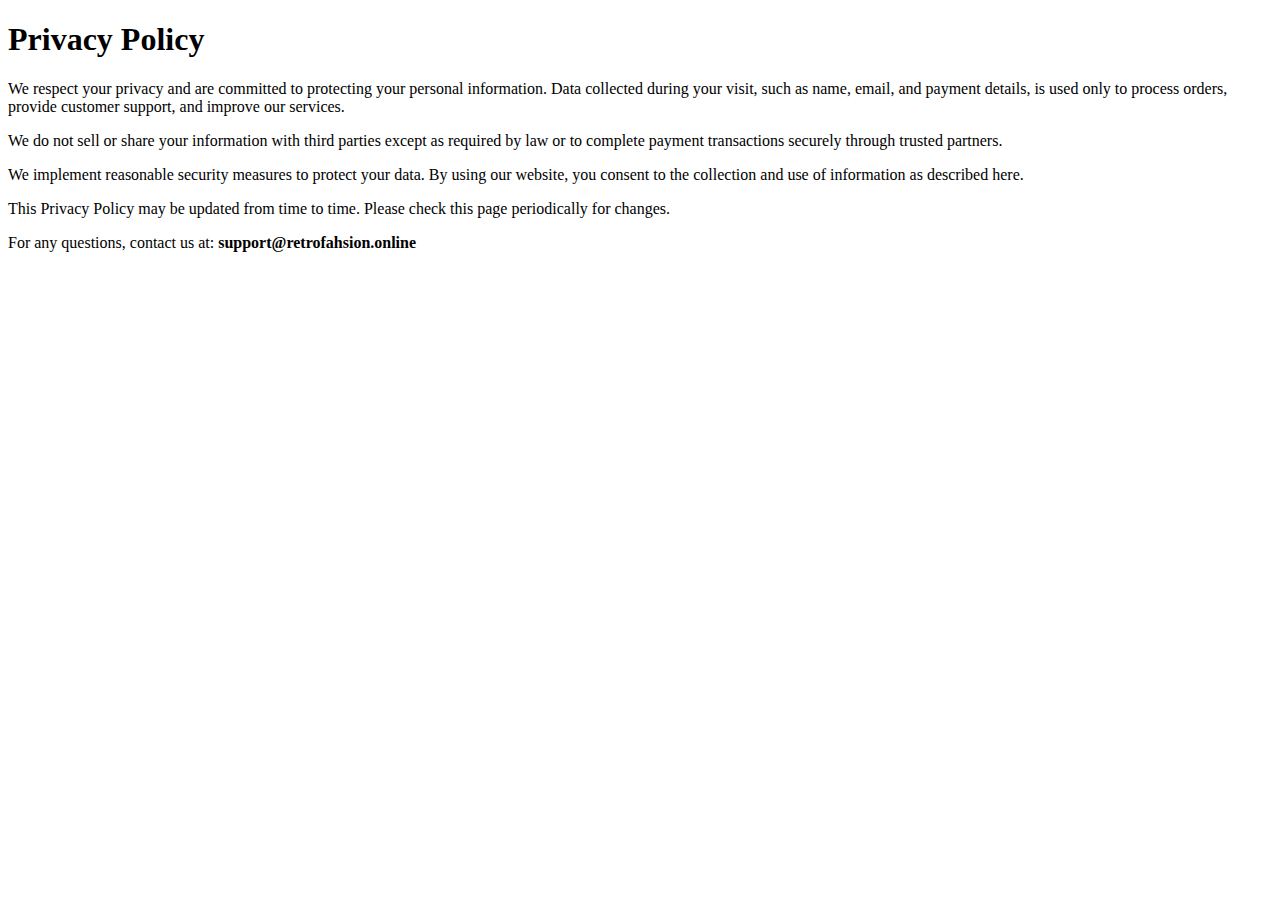
<file: privacy/index.html>
<!DOCTYPE html>
<html lang="en">
<head>
  <meta charset="UTF-8">
  <title>Privacy Policy</title>
</head>
<body>
  <h1>Privacy Policy</h1>
  <p>We respect your privacy and are committed to protecting your personal information. 
     Data collected during your visit, such as name, email, and payment details, is used 
     only to process orders, provide customer support, and improve our services.</p>

  <p>We do not sell or share your information with third parties except as required by law 
     or to complete payment transactions securely through trusted partners.</p>

  <p>We implement reasonable security measures to protect your data. 
     By using our website, you consent to the collection and use of information as described here.</p>

  <p>This Privacy Policy may be updated from time to time. 
     Please check this page periodically for changes.</p>

  <p>For any questions, contact us at: <strong>support@retrofahsion.online</strong></p>
</body>
</html>
</file>
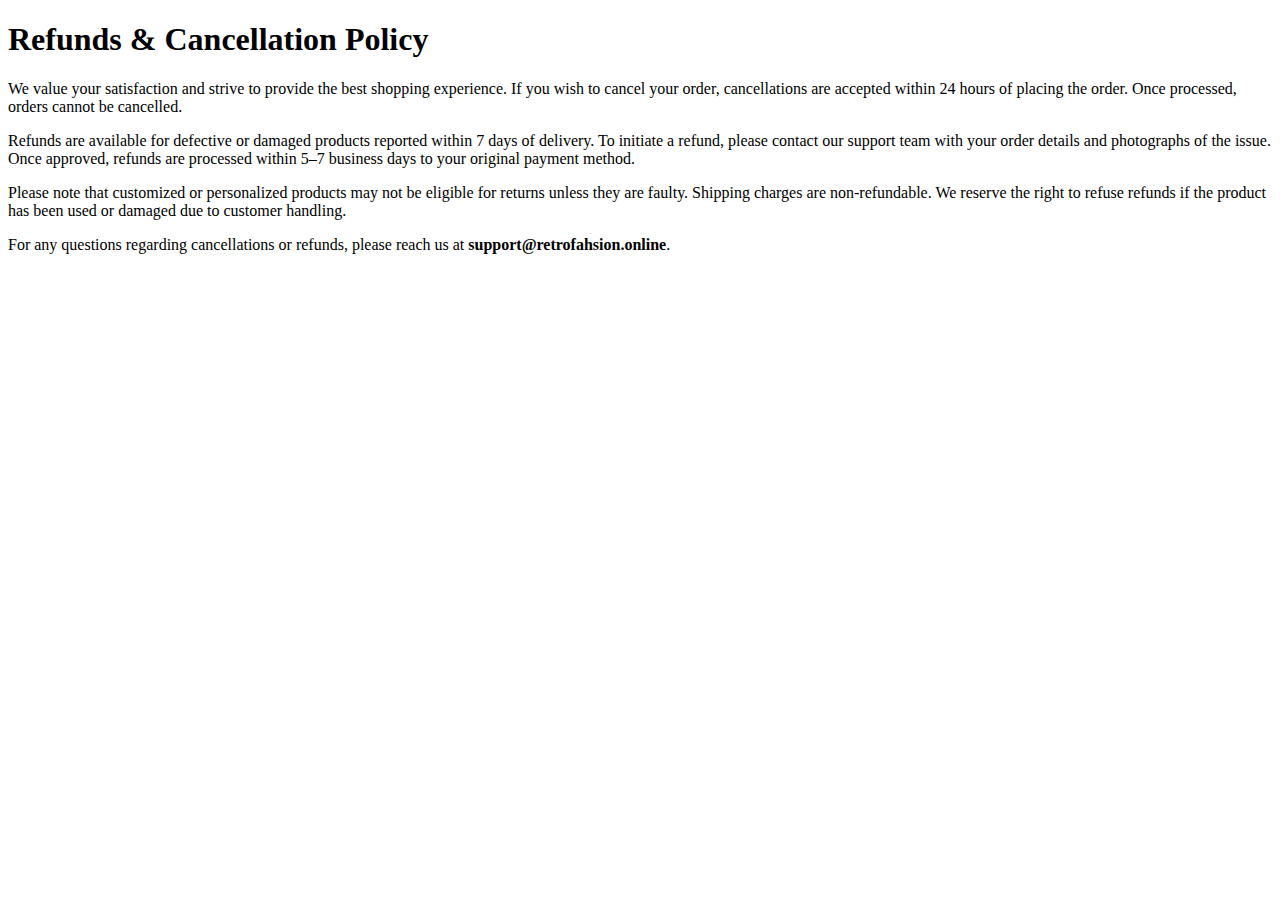
<file: refunds/index.html>
<!DOCTYPE html>
<html lang="en">
<head>
  <meta charset="UTF-8">
  <title>Refunds & Cancellation Policy</title>
</head>
<body>
  <h1>Refunds & Cancellation Policy</h1>

  <p>We value your satisfaction and strive to provide the best shopping experience. 
     If you wish to cancel your order, cancellations are accepted within 24 hours of placing the order. 
     Once processed, orders cannot be cancelled.</p>

  <p>Refunds are available for defective or damaged products reported within 7 days of delivery. 
     To initiate a refund, please contact our support team with your order details and photographs of the issue. 
     Once approved, refunds are processed within 5–7 business days to your original payment method.</p>

  <p>Please note that customized or personalized products may not be eligible for returns unless they are faulty. 
     Shipping charges are non-refundable. 
     We reserve the right to refuse refunds if the product has been used or damaged due to customer handling.</p>

  <p>For any questions regarding cancellations or refunds, please reach us at 
     <strong>support@retrofahsion.online</strong>.</p>
</body>
</html>
</file>
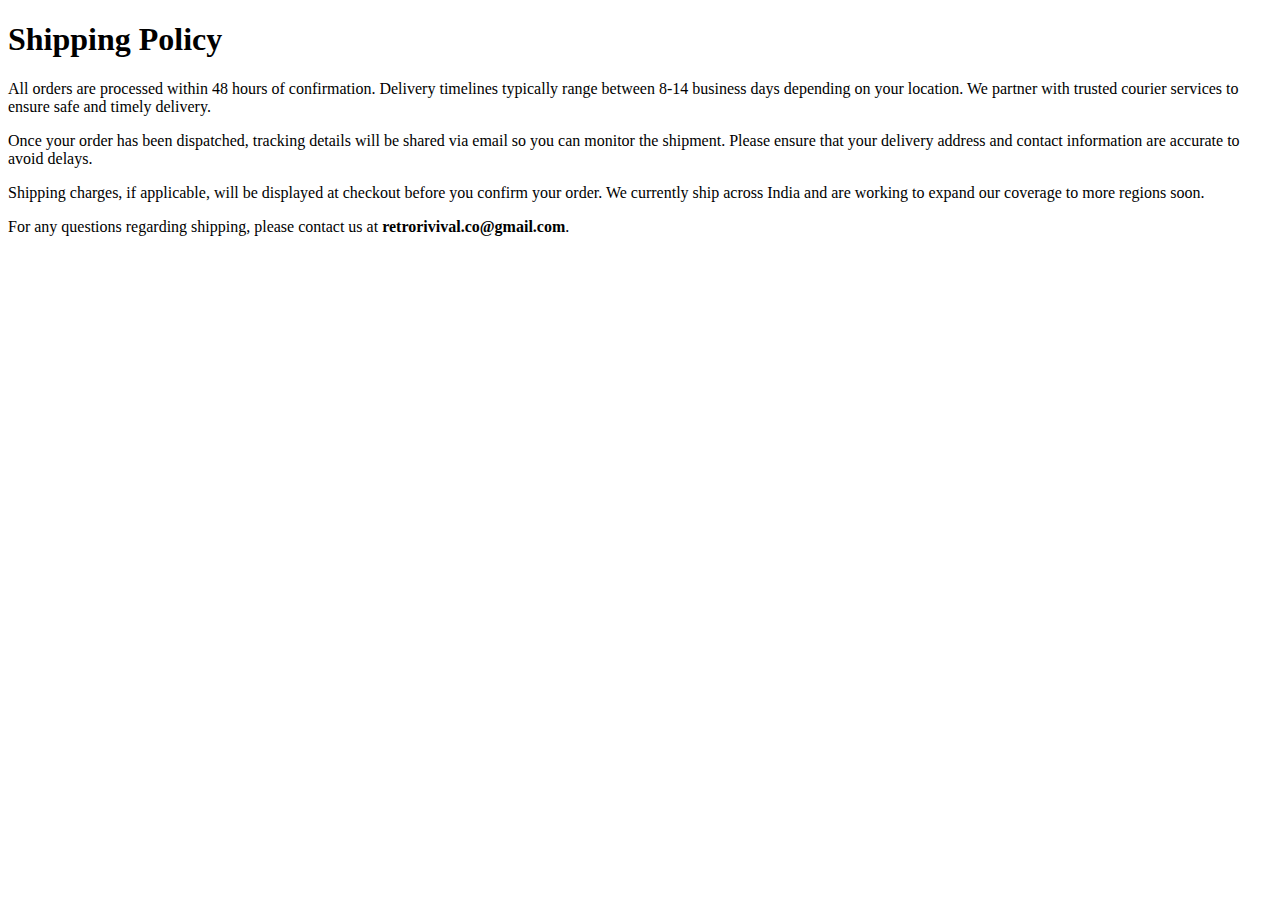
<file: shipping/index.html>
<!DOCTYPE html>
<html lang="en">
<head>
  <meta charset="UTF-8">
  <title>Shipping Policy</title>
</head>
<body>
  <h1>Shipping Policy</h1>

  <p>All orders are processed within 48 hours of confirmation. 
     Delivery timelines typically range between 8-14 business days depending on your location. 
     We partner with trusted courier services to ensure safe and timely delivery.</p>

  <p>Once your order has been dispatched, tracking details will be shared via email so you can monitor the shipment. 
     Please ensure that your delivery address and contact information are accurate to avoid delays.</p>

  <p>Shipping charges, if applicable, will be displayed at checkout before you confirm your order. 
     We currently ship across India and are working to expand our coverage to more regions soon.</p>

  <p>For any questions regarding shipping, please contact us at 
     <strong>retrorivival.co@gmail.com</strong>.</p>
</body>
</html>
</file>
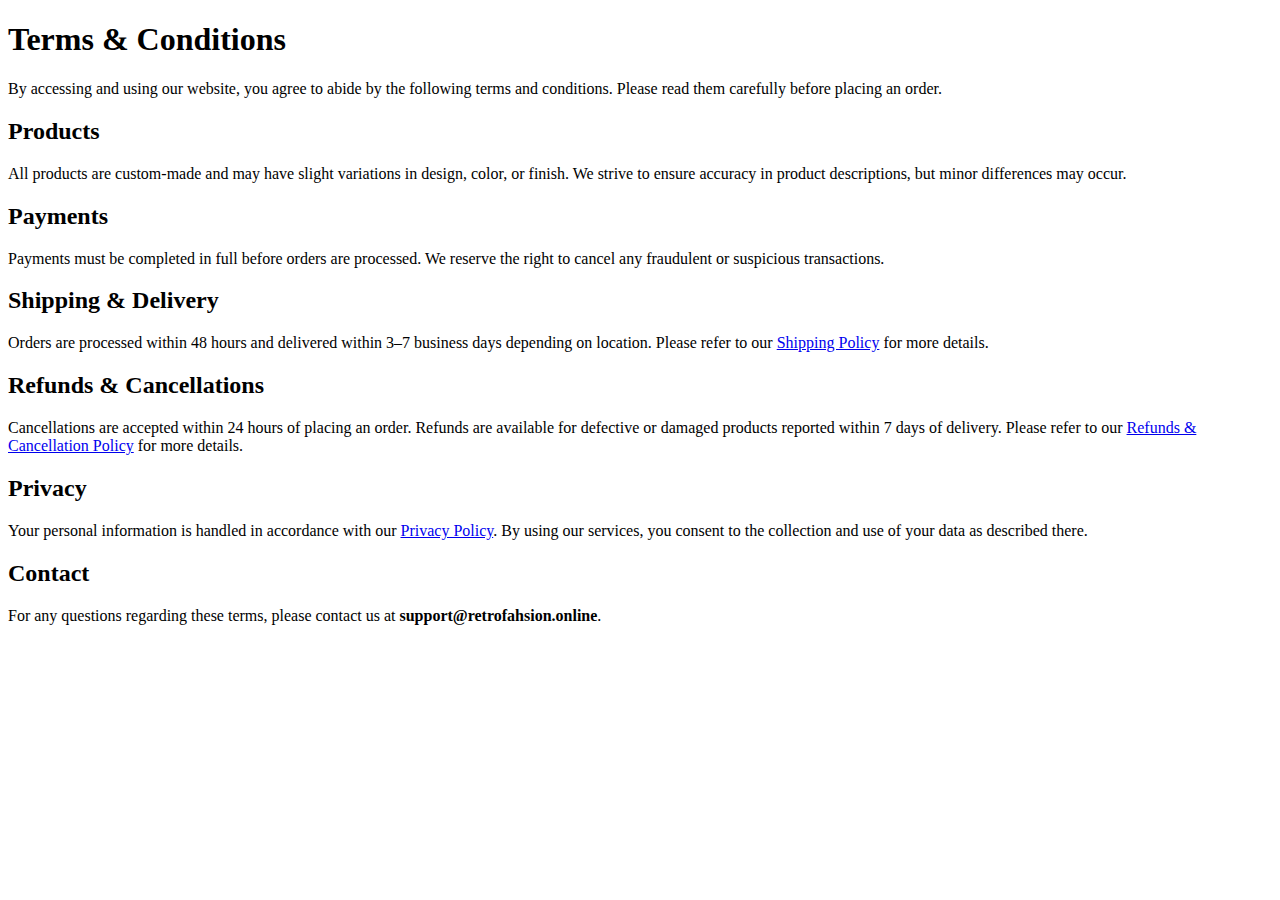
<file: terms/index.html>
<!DOCTYPE html>
<html lang="en">
<head>
  <meta charset="UTF-8">
  <title>Terms & Conditions</title>
</head>
<body>
  <h1>Terms & Conditions</h1>

  <p>By accessing and using our website, you agree to abide by the following terms and conditions. 
     Please read them carefully before placing an order.</p>

  <h2>Products</h2>
  <p>All products are custom-made and may have slight variations in design, color, or finish. 
     We strive to ensure accuracy in product descriptions, but minor differences may occur.</p>

  <h2>Payments</h2>
  <p>Payments must be completed in full before orders are processed. 
     We reserve the right to cancel any fraudulent or suspicious transactions.</p>

  <h2>Shipping & Delivery</h2>
  <p>Orders are processed within 48 hours and delivered within 3–7 business days depending on location. 
     Please refer to our <a href="shipping.html">Shipping Policy</a> for more details.</p>

  <h2>Refunds & Cancellations</h2>
  <p>Cancellations are accepted within 24 hours of placing an order. 
     Refunds are available for defective or damaged products reported within 7 days of delivery. 
     Please refer to our <a href="refunds.html">Refunds & Cancellation Policy</a> for more details.</p>

  <h2>Privacy</h2>
  <p>Your personal information is handled in accordance with our <a href="privacy.html">Privacy Policy</a>. 
     By using our services, you consent to the collection and use of your data as described there.</p>

  <h2>Contact</h2>
  <p>For any questions regarding these terms, please contact us at 
     <strong>support@retrofahsion.online</strong>.</p>

</body>
</html>
</file>
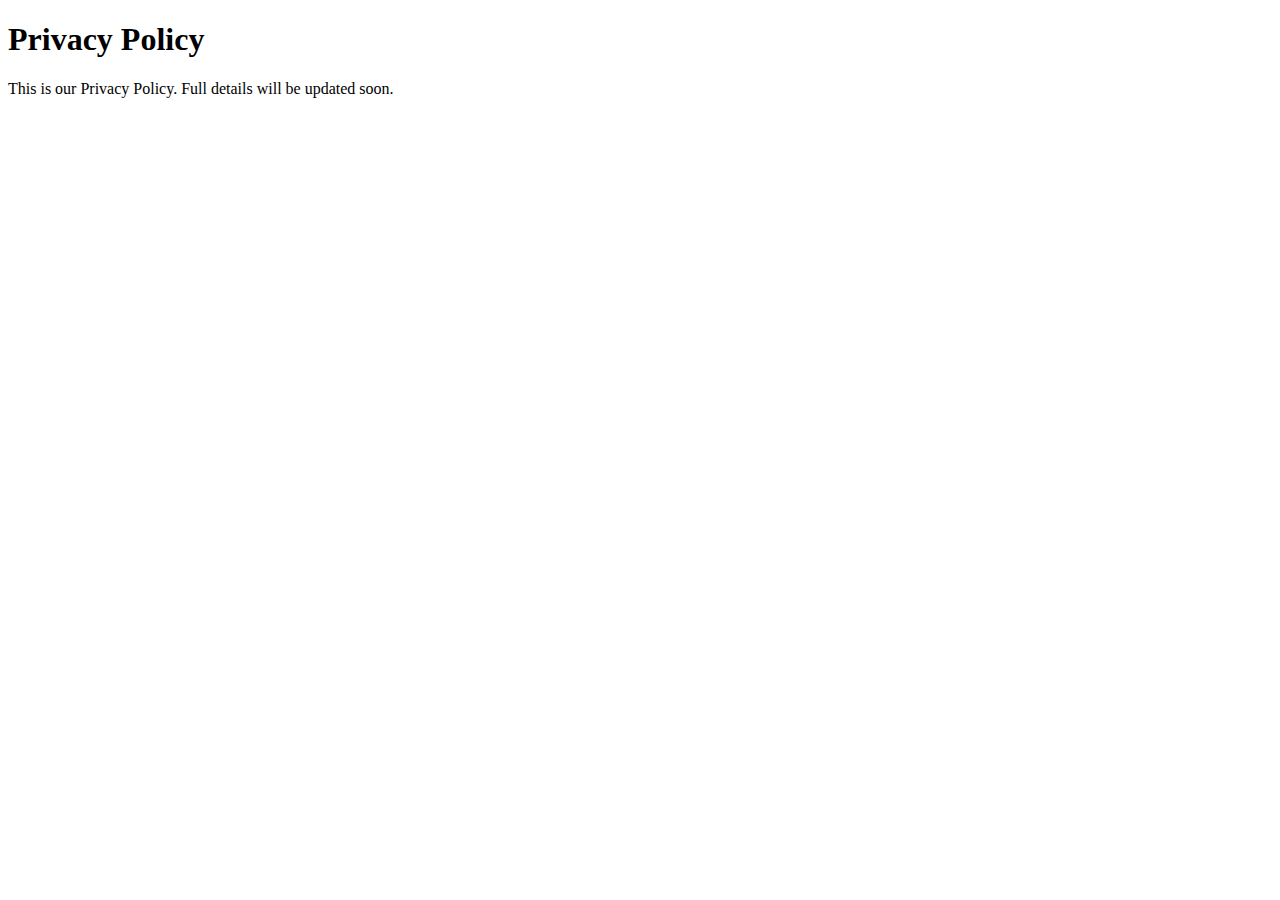
<file: privacy.html>
<!DOCTYPE html>
<html lang="en">
<head>
  <meta charset="UTF-8">
  <title>Privacy Policy</title>
</head>
<body>
  <h1>Privacy Policy</h1>
  <p>This is our Privacy Policy. Full details will be updated soon.</p>
</body>
</html>
</file>
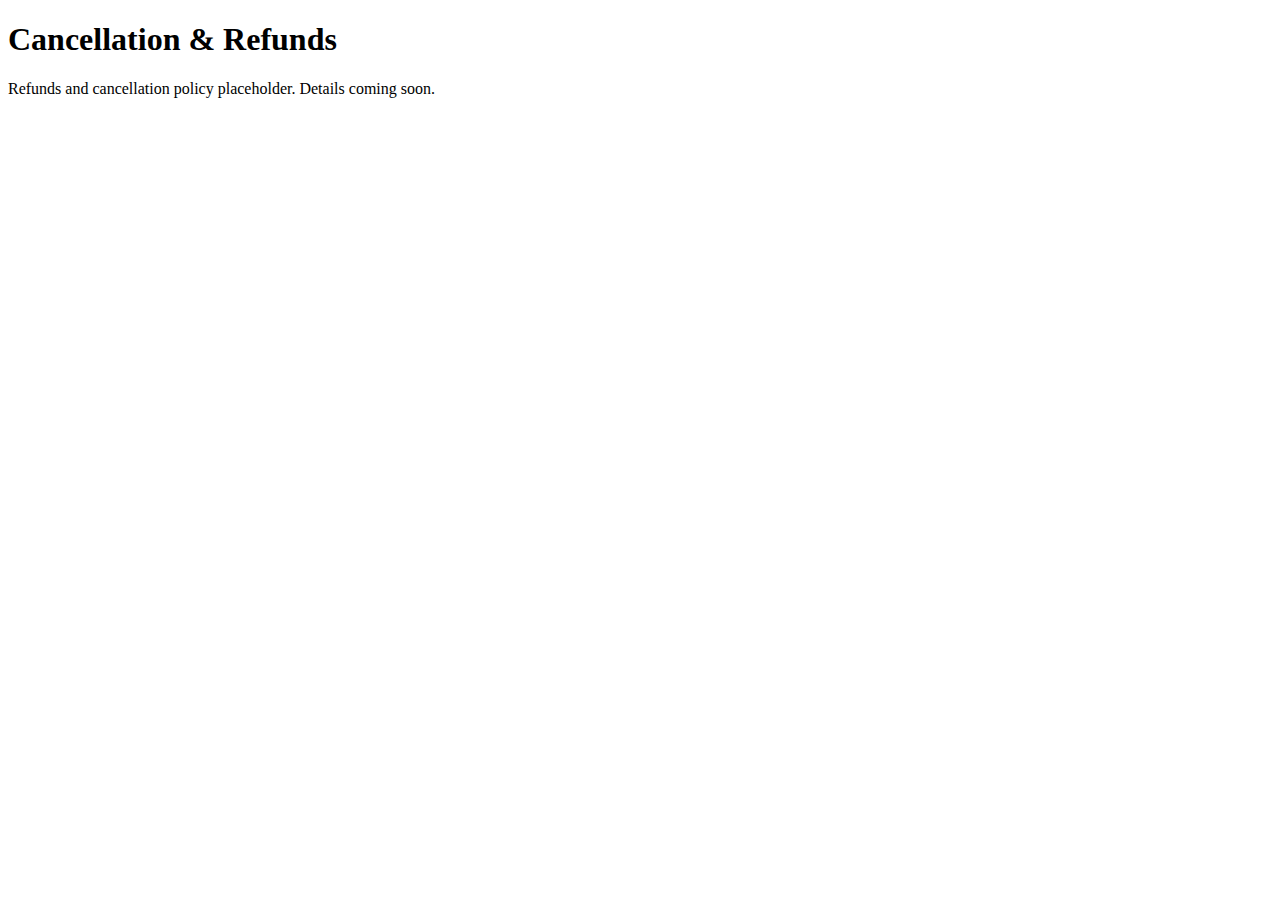
<file: refunds.html>
<!DOCTYPE html>
<html lang="en">
<head>
  <meta charset="UTF-8">
  <title>Cancellation & Refunds</title>
</head>
<body>
  <h1>Cancellation & Refunds</h1>
  <p>Refunds and cancellation policy placeholder. Details coming soon.</p>
</body>
</html>
</file>
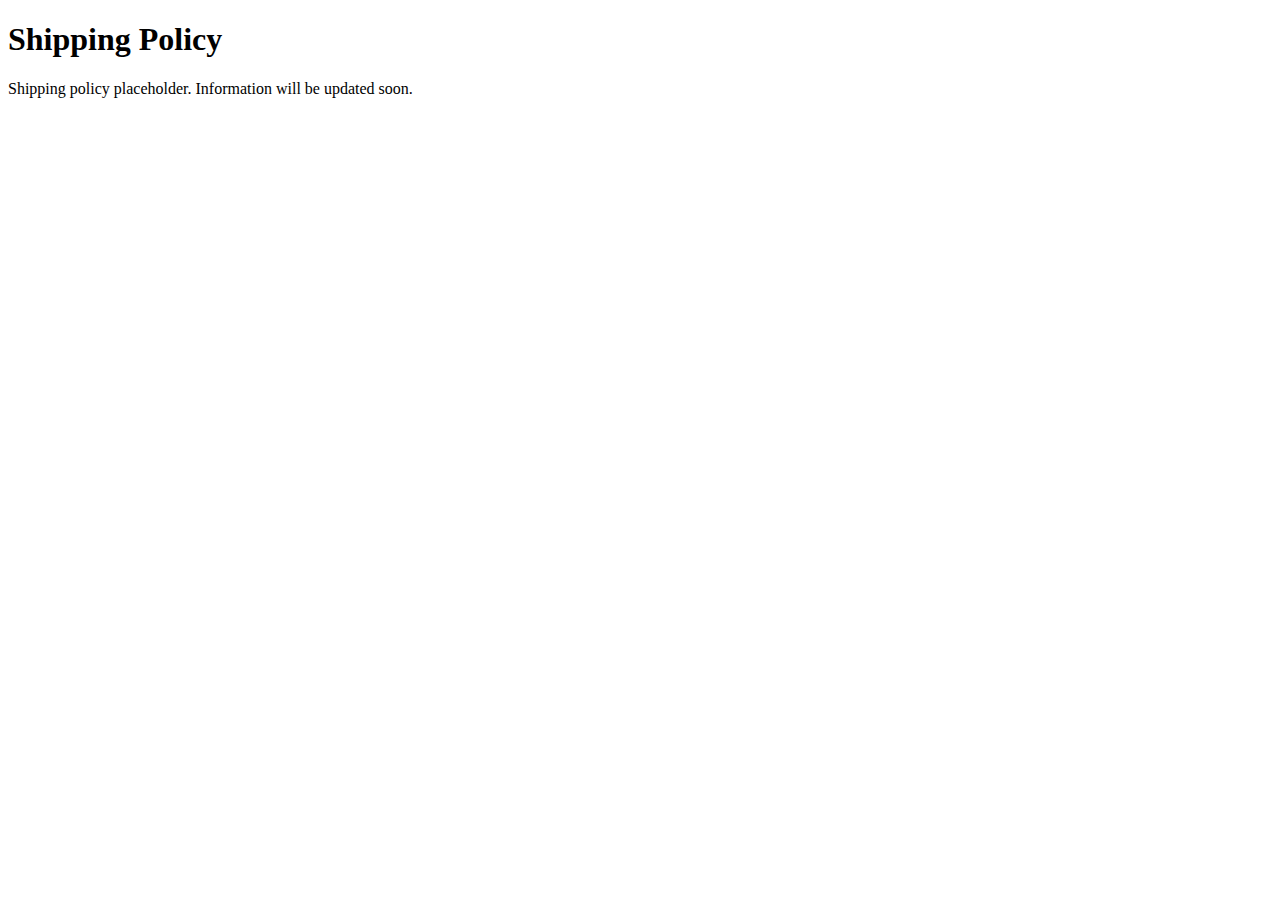
<file: shipping.html>
<!DOCTYPE html>
<html lang="en">
<head>
  <meta charset="UTF-8">
  <title>Shipping Policy</title>
</head>
<body>
  <h1>Shipping Policy</h1>
  <p>Shipping policy placeholder. Information will be updated soon.</p>
</body>
</html>
</file>
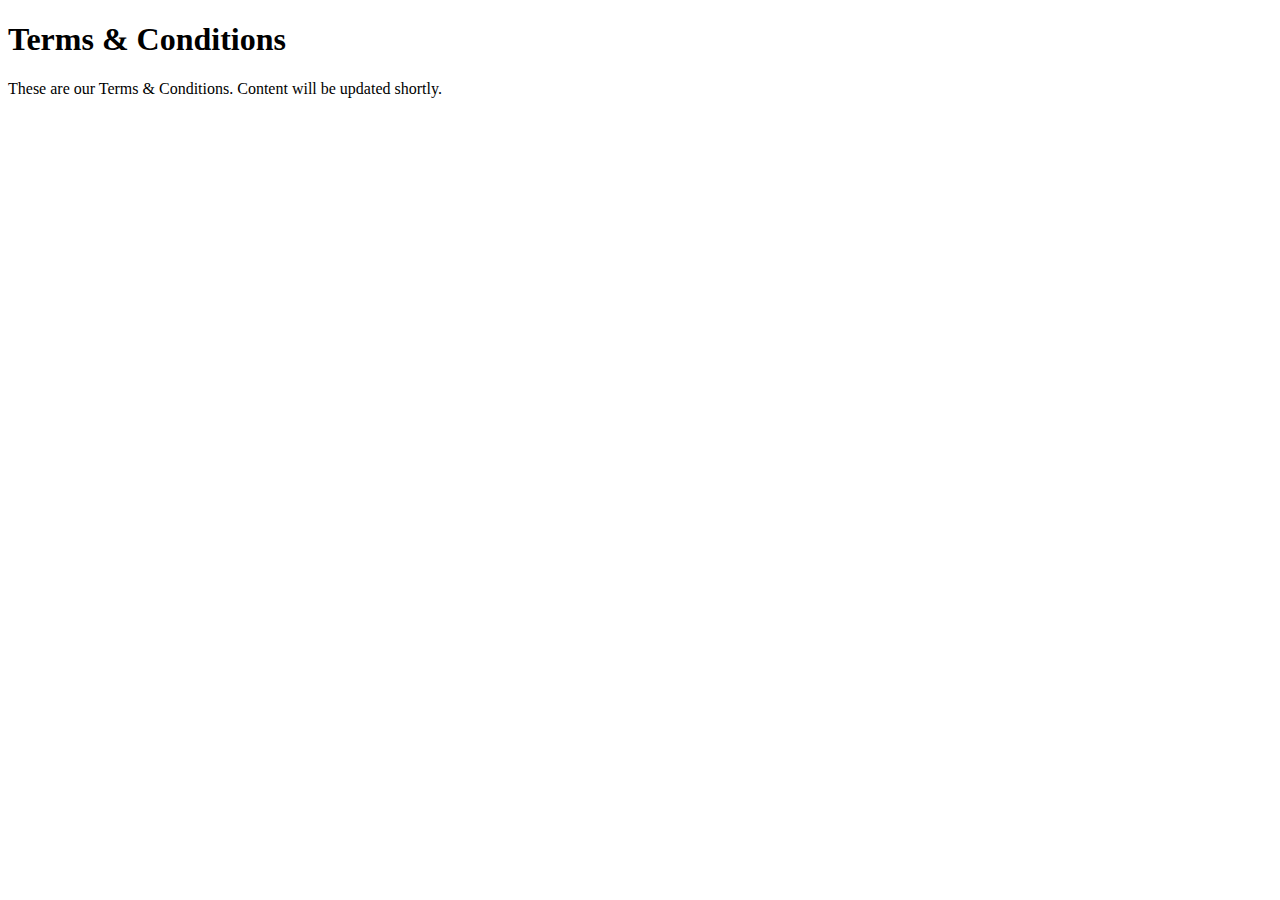
<file: terms.html>
<!DOCTYPE html>
<html lang="en">
<head>
  <meta charset="UTF-8">
  <title>Terms & Conditions</title>
</head>
<body>
  <h1>Terms & Conditions</h1>
  <p>These are our Terms & Conditions. Content will be updated shortly.</p>
</body>
</html>
</file>
